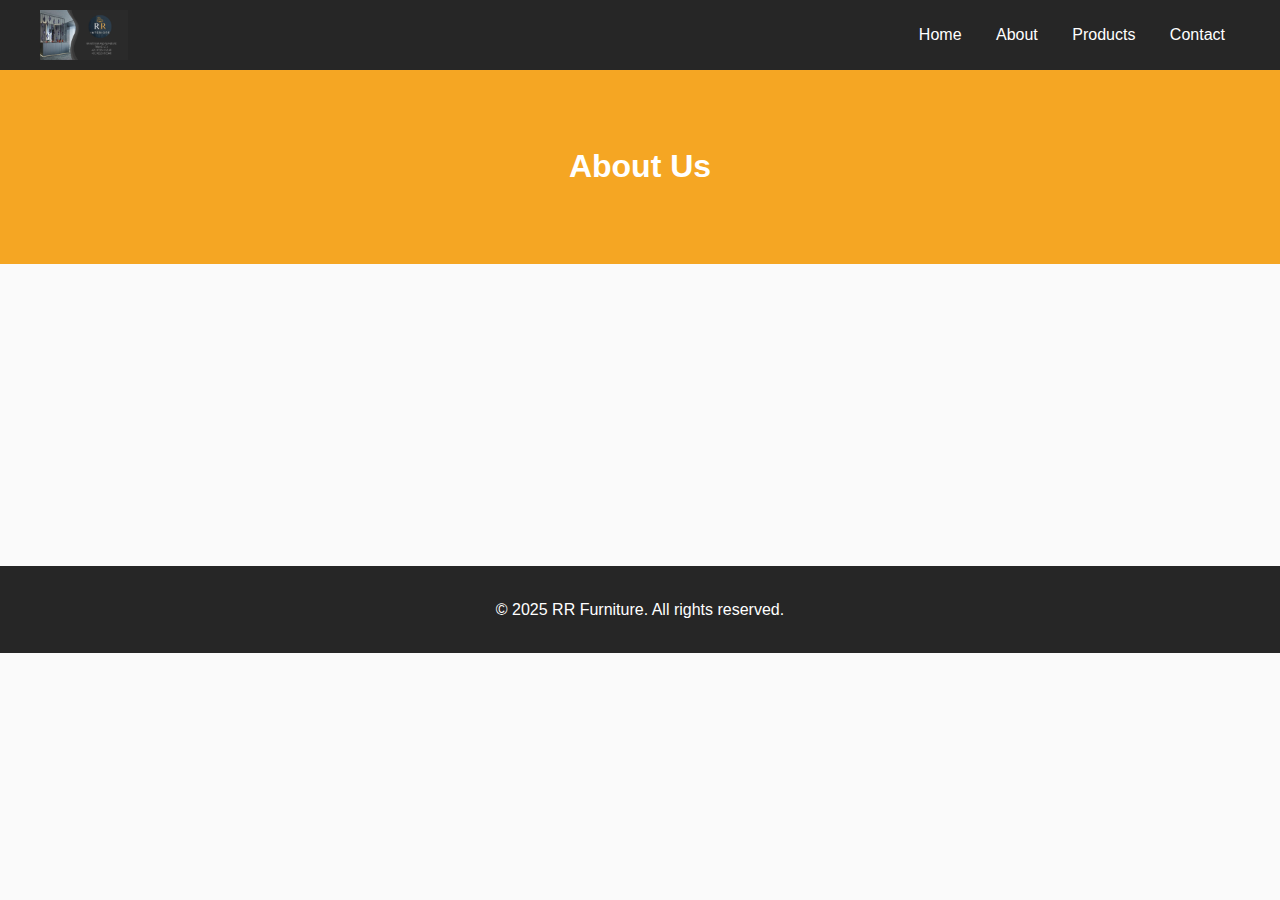
<file: about.html>
<!DOCTYPE html>
<html lang="en">
<head>
  <meta charset="UTF-8">
  <meta name="viewport" content="width=device-width, initial-scale=1.0">
  <title>About | RR Furniture</title>
  <link rel="stylesheet" href="style.css">

  <!-- Extra Styling + Animation -->
  <style>

    /* Smooth fade-up animation */
    .fade-up {
      opacity: 0;
      transform: translateY(20px);
      animation: fadeUp 1s ease forwards;
    }

    .fade-up:nth-child(1) { animation-delay: 0.2s; }
    .fade-up:nth-child(2) { animation-delay: 0.4s; }
    .fade-up:nth-child(3) { animation-delay: 0.6s; }

    @keyframes fadeUp {
      to {
        opacity: 1;
        transform: translateY(0);
      }
    }

    /* Better content styling */
    .content {
      max-width: 800px;
      margin: auto;
      padding: 20px;
      line-height: 1.7;
      font-size: 18px;
      color: #333;
      text-align: center;
    }

    .content p {
      margin-bottom: 20px;
    }

  </style>

</head>
<body>

  <header>
    <img src="images/logo.png" alt="RR Furniture Logo" class="logo">
    <nav>
      <a href="index.html">Home</a>
      <a href="about.html">About</a>
      <a href="products.html">Products</a>
      <a href="contact.html">Contact</a>
    </nav>
  </header>

  <section class="page-header">
    <h1>About Us</h1>
  </section>

  <section class="content">
    <p class="fade-up">At <strong>RR Furniture</strong>, we believe in transforming spaces with handcrafted furniture that blends comfort, functionality, and elegance.</p>
    <p class="fade-up">Based in India, we offer a wide range of products — from cozy sofas to smart storage solutions — designed to elevate your lifestyle.</p>
    <p class="fade-up">Our mission is simple: deliver premium quality furniture that lasts for years, while providing an exceptional customer experience.</p>
  </section>

  <footer>
    <p>© 2025 RR Furniture. All rights reserved.</p>
  </footer>

</body>
</html>
</file>
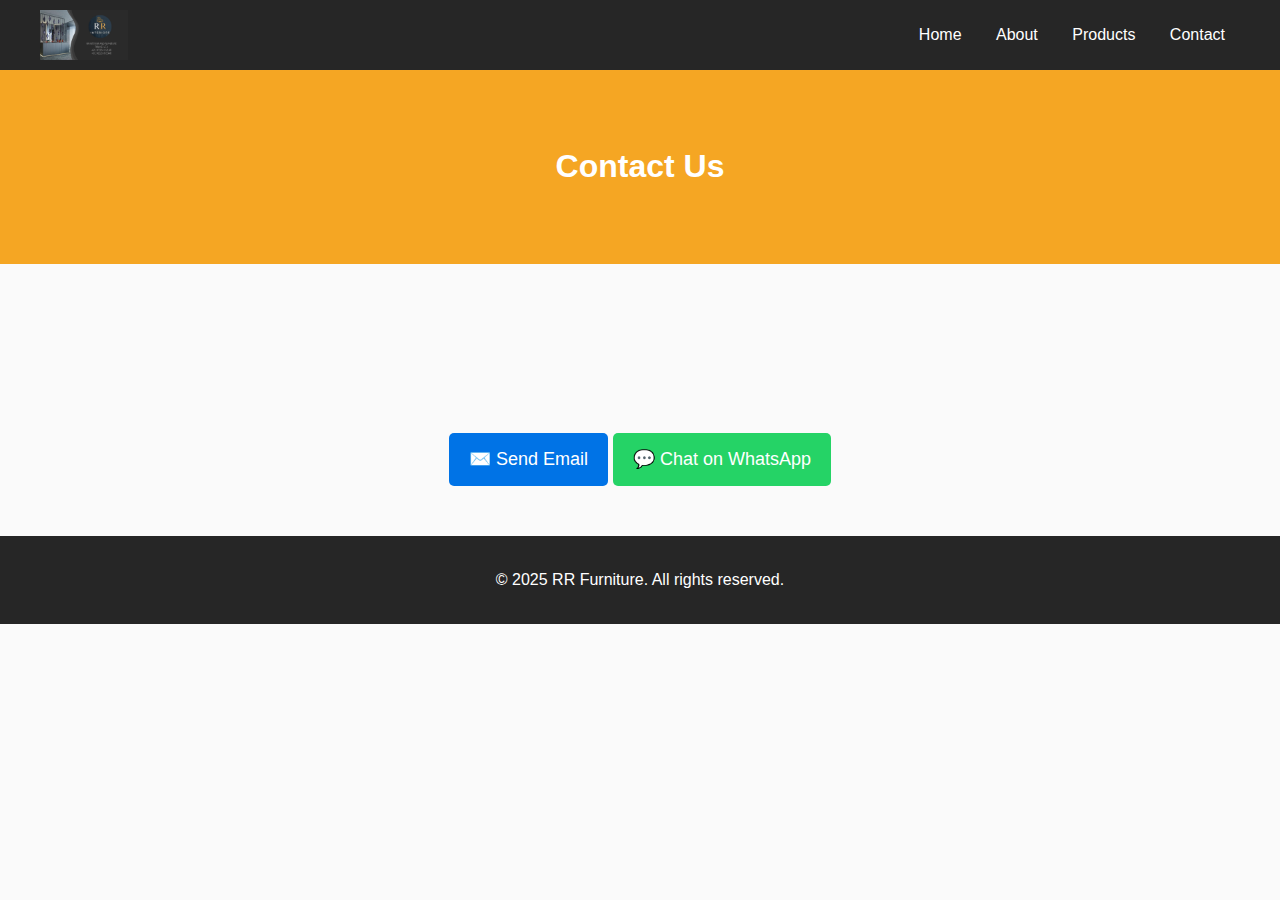
<file: contact.html>
<!DOCTYPE html>
<html lang="en">
<head>
  <meta charset="UTF-8">
  <meta name="viewport" content="width=device-width, initial-scale=1.0">
  <title>Contact | RR Furniture</title>
  <link rel="stylesheet" href="style.css">

  <style>
    .whatsapp-btn {
      background-color: #25D366;
      color: white;
      padding: 12px 20px;
      border: none;
      border-radius: 5px;
      cursor: pointer;
      font-size: 18px;
      text-decoration: none;
      display: inline-block;
      margin-top: 10px;
    }
  </style>

  <style>
  .email-btn {
    background-color: #0073e6;
    color: white;
    padding: 12px 20px;
    border-radius: 5px;
    text-decoration: none;
    font-size: 18px;
    display: inline-block;
    margin-top: 10px;
  }
</style>


</head>
<body>
  <header>
    <img src="images/logo.png" alt="RR Furniture Logo" class="logo">
    <nav>
      <a href="index.html">Home</a>
      <a href="about.html">About</a>
      <a href="products.html">Products</a>
      <a href="contact.html">Contact</a>
    </nav>
  </header>

  <section class="page-header">
    <h1>Contact Us</h1>
  </section>

  <section class="contact">
    <p class="fade-up">📍 Address: RR Furniture, Delhi, India</p>
    <p class="fade-up">📞 Phone: +91-9725432148</p>
    <a class="email-btn" 
   href="mailto:deepaksuthar000@gmail.com?subject=Inquiry%20from%20RR%20Furniture%20Website">
  ✉️ Send Email
    </a>


    <!-- WhatsApp Button -->
    <a class="whatsapp-btn" href="https://wa.me/919610053048" target="_blank">
      💬 Chat on WhatsApp
    </a>
  </section>

  <footer>
    <p>© 2025 RR Furniture. All rights reserved.</p>
  </footer>
</body>
</html>
</file>
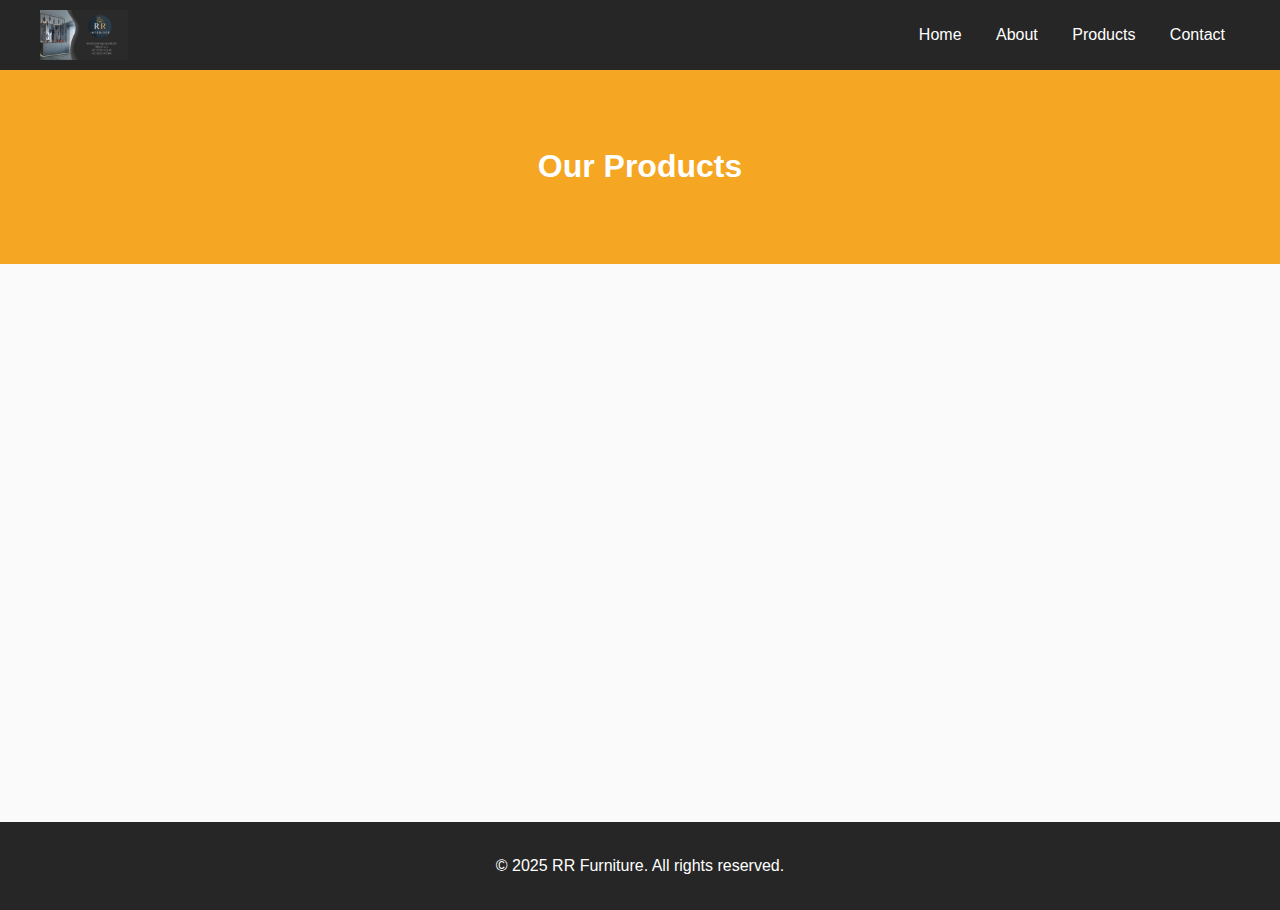
<file: products.html>
<!DOCTYPE html>
<html lang="en">
<head>
  <meta charset="UTF-8">
  <meta name="viewport" content="width=device-width, initial-scale=1.0">
  <title>Products | RR Furniture</title>
  <link rel="stylesheet" href="style.css">

  <!-- Extra Styling + Animations -->
  <style>
    /* Fade-up animation */
    .fade-up {
      opacity: 0;
      transform: translateY(20px);
      animation: fadeUp 0.9s ease forwards;
    }
    .fade-up:nth-child(1) { animation-delay: 0.2s; }
    .fade-up:nth-child(2) { animation-delay: 0.4s; }
    .fade-up:nth-child(3) { animation-delay: 0.6s; }

    @keyframes fadeUp {
      to {
        opacity: 1;
        transform: translateY(0);
      }
    }

    /* Product gallery styling */
    .gallery {
      display: flex;
      justify-content: center;
      gap: 30px;
      flex-wrap: wrap;
      padding: 40px 20px;
    }

    .card {
      width: 280px;
      background: #fff;
      padding: 20px;
      border-radius: 12px;
      box-shadow: 0 0 12px rgba(0,0,0,0.1);
      text-align: center;
      transition: 0.3s;
    }

    .card:hover {
      transform: translateY(-8px);
      box-shadow: 0 0 18px rgba(0,0,0,0.15);
    }

    .card img {
      width: 100%;
      border-radius: 10px;
      margin-bottom: 15px;
    }

    .card h3 {
      font-size: 20px;
      margin-bottom: 8px;
      color: #333;
    }

    .card p {
      font-size: 16px;
      color: #555;
    }

  </style>
</head>
<body>

  <header>
    <img src="images/logo.png" alt="RR Furniture Logo" class="logo">
    <nav>
      <a href="index.html">Home</a>
      <a href="about.html">About</a>
      <a href="products.html">Products</a>
      <a href="contact.html">Contact</a>
    </nav>
  </header>

  <section class="page-header">
    <h1>Our Products</h1>
  </section>

  <section class="gallery">
    <div class="card fade-up">
      <img src="images/sofa.png" alt="Sofa">
      <h3>Luxury Sofa Set</h3>
      <p>Soft cushions, solid frame, premium fabric.</p>
    </div>

    <div class="card fade-up">
      <img src="images/chair.png" alt="Chair">
      <h3>Office Chair</h3>
      <p>Ergonomic and durable, designed for comfort.</p>
    </div>

    <div class="card fade-up">
      <img src="images/table.png" alt="Table">
      <h3>Dining Table</h3>
      <p>Modern design crafted from high-quality wood.</p>
    </div>
  </section>

  <footer>
    <p>© 2025 RR Furniture. All rights reserved.</p>
  </footer>

</body>
</html>
</file>
<file: style.css>
/* Base styles */
body {
  font-family: 'Segoe UI', Tahoma, sans-serif;
  margin: 0;
  padding: 0;
  color: #333;
  line-height: 1.6;
  background: #fafafa;
}

/* ===== Dark Mode ===== */
body.dark-mode {
  background: #1e1e1e;
  color: #f5f5f5;
}
body.dark-mode header {
  background-color: #111;
}
body.dark-mode nav a {
  color: #f5f5f5;
}
body.dark-mode footer {
  background-color: #111;
  color: #f5f5f5;
}
body.dark-mode .hero .btn {
  background: #f5a623;
  color: #111;
}
body.dark-mode .card, body.dark-mode .highlights div {
  background: #2a2a2a;
  color: #f5f5f5;
}


/* Header */
header {
  display: flex;
  align-items: center;
  justify-content: space-between;
  background-color: #262626;
  padding: 10px 40px;
  position: sticky;
  top: 0;
  z-index: 1000;
}
header .logo { height: 50px; }
nav a {
  color: white;
  margin: 0 15px;
  text-decoration: none;
  font-weight: 500;
  transition: 0.3s;
}
nav a:hover { color: #f5a623; }

/* Hero Section */
.hero {
  text-align: center;
  background: url('images/sofa.jpg') center/cover no-repeat;
  color: white;
  padding: 120px 20px;
  position: relative;
  overflow: hidden;
}
.hero h1 {
  font-size: 2.8rem;
  margin-bottom: 15px;
  animation: fadeUp 1s ease forwards;
}
.hero p {
  font-size: 1.2rem;
  margin-bottom: 25px;
  animation: fadeUp 1s ease 0.3s forwards;
  opacity: 0;
}
.hero .btn {
  display: inline-block;
  padding: 12px 25px;
  background: #f5a623;
  color: white;
  border-radius: 5px;
  text-decoration: none;
  font-weight: 600;
  transition: 0.3s;
  animation: fadeUp 1s ease 0.6s forwards;
  opacity: 0;
}
.hero .btn:hover { background: #e5941f; }

/* Highlights Section */
.highlights {
  display: flex;
  justify-content: center;
  flex-wrap: wrap;
  gap: 30px;
  padding: 40px 20px;
}
.highlights div {
  text-align: center;
  max-width: 250px;
  transition: transform 0.3s, box-shadow 0.3s;
  background: white;
  border-radius: 10px;
  overflow: hidden;
}
.highlights div:hover {
  transform: translateY(-5px);
  box-shadow: 0 10px 20px rgba(0,0,0,0.1);
}
.highlights img {
  width: 100%;
  border-radius: 10px;
  transition: transform 0.3s;
}
.highlights img:hover { transform: scale(1.05); }

/* Page Header */
.page-header {
  text-align: center;
  background: #f5a623;
  color: white;
  padding: 50px 20px;
}

/* Gallery / Products */
.gallery {
  display: flex;
  justify-content: center;
  flex-wrap: wrap;
  gap: 30px;
  padding: 40px 20px;
}
.card {
  border-radius: 12px;
  padding: 15px;
  width: 250px;
  text-align: center;
  background: white;
  box-shadow: 0 4px 10px rgba(0,0,0,0.05);
  transition: transform 0.3s, box-shadow 0.3s;
}
.card:hover {
  transform: translateY(-8px);
  box-shadow: 0 10px 20px rgba(0,0,0,0.15);
}
.card img {
  width: 100%;
  border-radius: 10px;
  margin-bottom: 10px;
}

/* Contact Section */
.contact {
  text-align: center;
  padding: 50px 20px;
  font-size: 1.1rem;
}

/* Footer */
footer {
  background-color: #262626;
  color: white;
  text-align: center;
  padding: 15px 0;
}

/* Fade-up animation for elements */
.fade-up {
  opacity: 0;
  transform: translateY(20px);
  animation: fadeUp 0.9s ease forwards;
}
.fade-up:nth-child(1) { animation-delay: 0.2s; }
.fade-up:nth-child(2) { animation-delay: 0.4s; }
.fade-up:nth-child(3) { animation-delay: 0.6s; }

@keyframes fadeUp {
  to { opacity: 1; transform: translateY(0); }
}

/* Responsive adjustments */
@media (max-width: 768px) {
  .highlights, .gallery {
    flex-direction: column;
    align-items: center;
  }
  header {
    flex-direction: column;
    padding: 15px 20px;
  }
  nav a { margin: 10px; }
}
</file>
